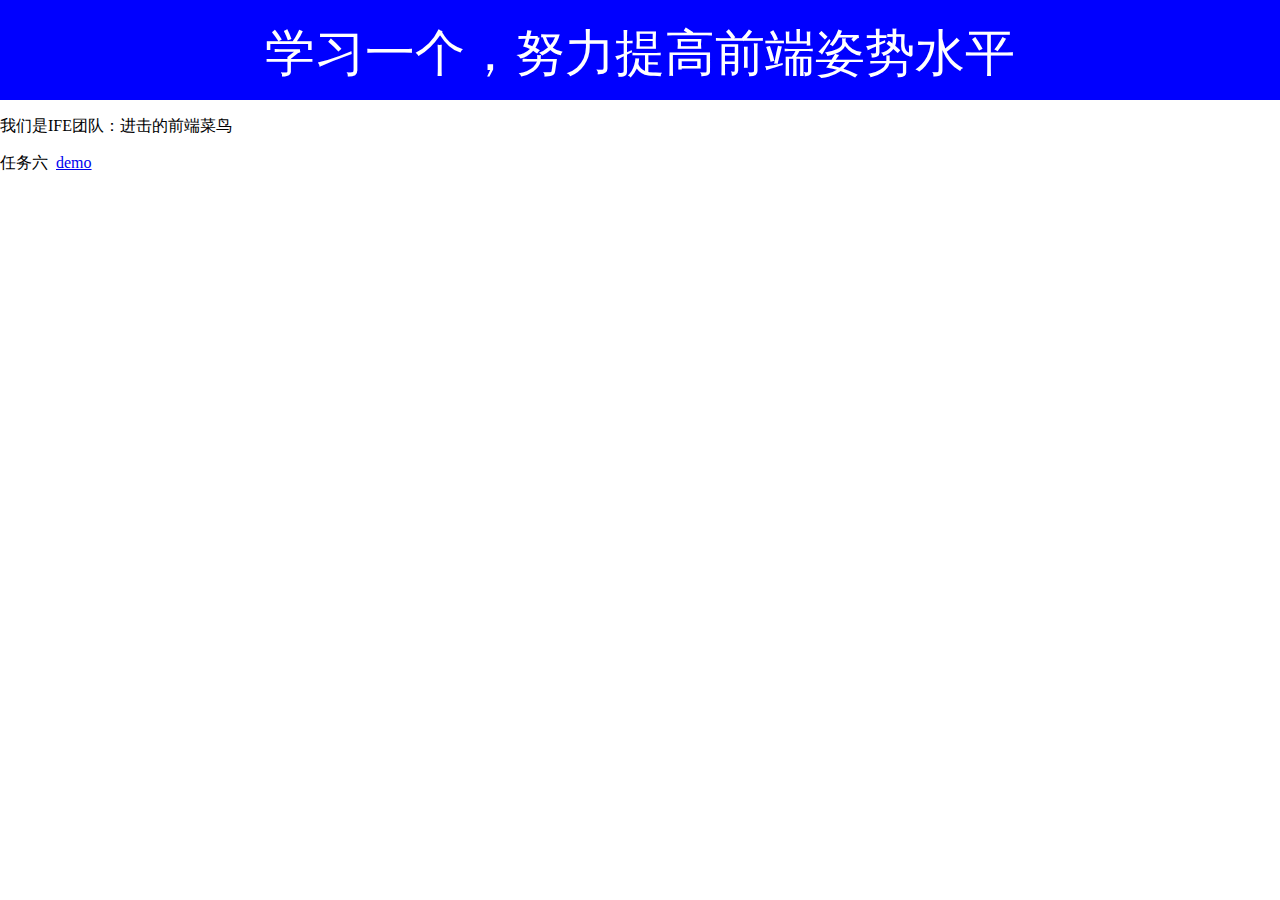
<file: index.html>
<!DOCTYPE html>
<html lang="en">
<head>
    <meta charset="UTF-8">
    <title>前端菜鸟俱乐部</title>
    <link rel="stylesheet" type="text/css" href="index.css">
</head>
<body>
<header>
    <span id="headText">学习一个，努力提高前端姿势水平</span>
</header>
<div id="main">
    <p>我们是IFE团队：进击的前端菜鸟</p>
    <p>任务六&nbsp;&nbsp;<a href="task1_6/task1_6.html">demo</a>&nbsp;&nbsp;</p>
</div>
</body>
</html>
</file>
<file: index.css>
body{
    margin: 0;
}
header{
    height: 100px;
    width: 100%;
    background-color: blue;
    text-align: center;
}
#headText{
    text-align: center;
    color: white;
    font-family: "Microsoft YaHei";
    font-size: 50px;
    position: relative;
    top:20px;
}
#main{

}
</file>
